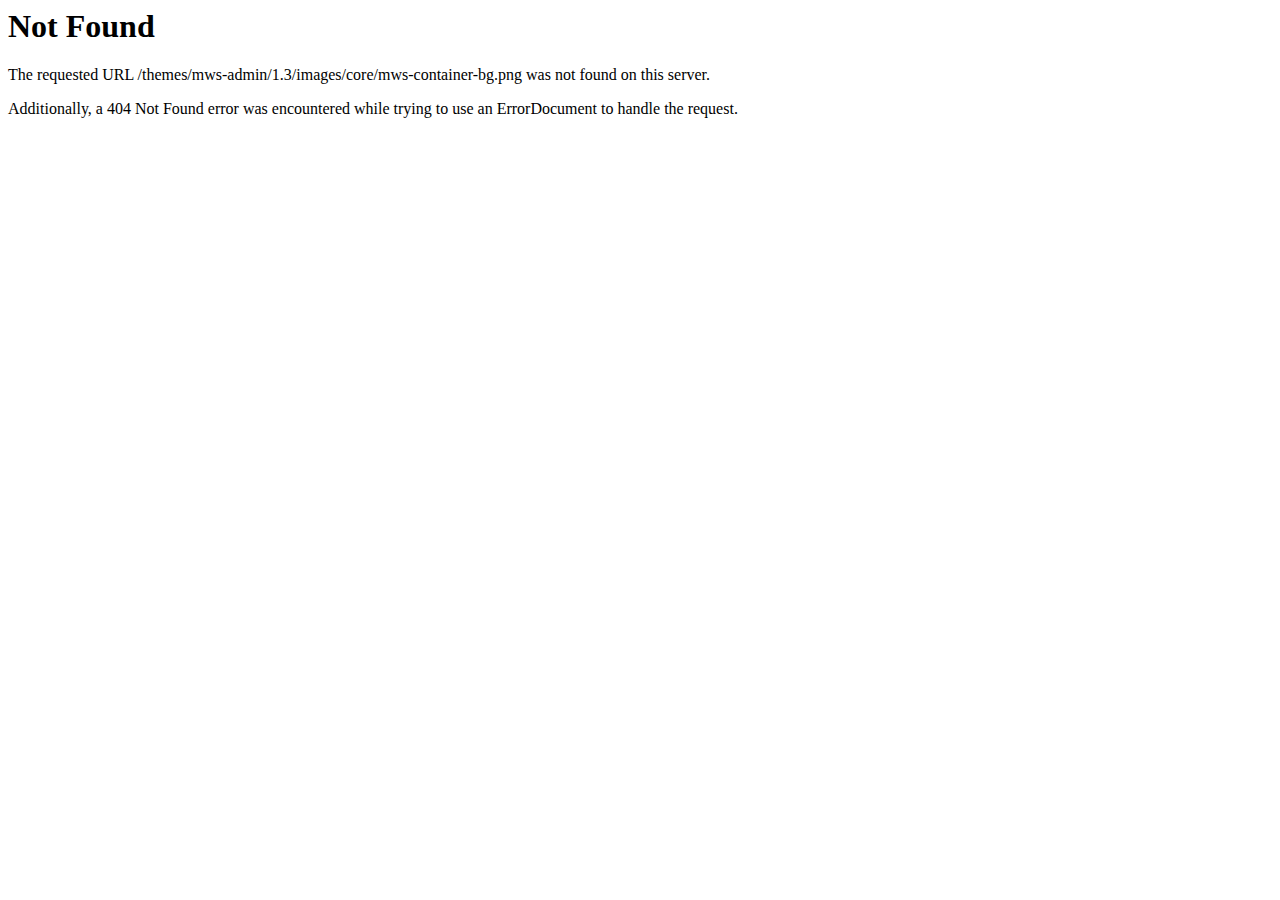
<file: template files/images/core/mws-container-bg.html>
<!DOCTYPE HTML PUBLIC "-//IETF//DTD HTML 2.0//EN">
<html><head>
<title>404 Not Found</title>
</head><body>
<h1>Not Found</h1>
<p>The requested URL /themes/mws-admin/1.3/images/core/mws-container-bg.png was not found on this server.</p>
<p>Additionally, a 404 Not Found
error was encountered while trying to use an ErrorDocument to handle the request.</p>
</body></html>
</file>
